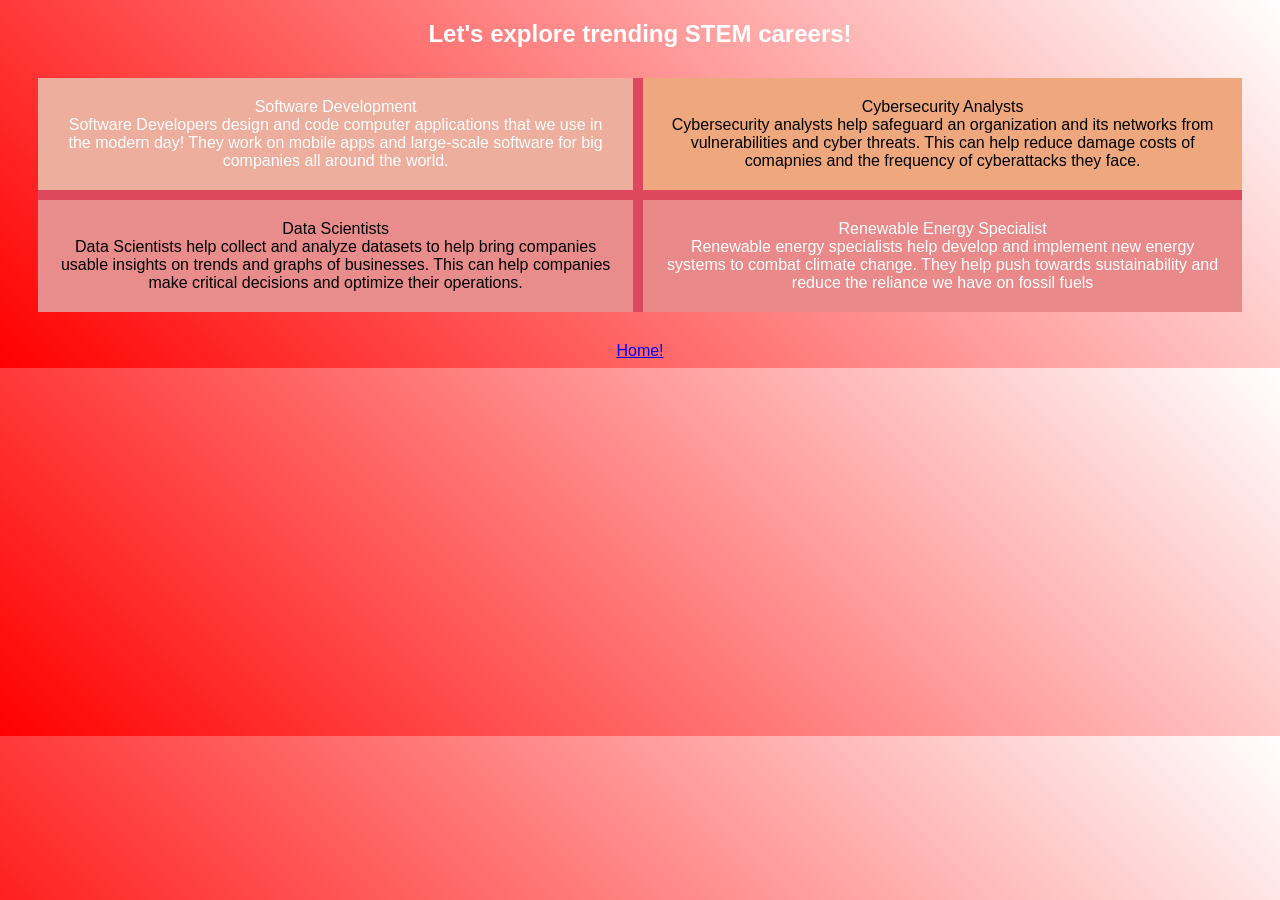
<file: careers.html>
<!DOCTYPE html>
<html>

<head>
    <link rel="stylesheet" href="style.css" />
    <title>Careers</title>
</head>

<body>
    <h2> Let's explore trending STEM careers! </h2>



    <div class="grid" style="background-color: rgb(221, 72, 95)">
        <div class="first box" style="background-color: rgb(237, 174, 157);">
            Software Development<br> Software Developers design and code computer applications that we use in the modern
            day! They work on mobile
            apps and large-scale software for big companies all around the world.
        </div>
        <div class="second box" style="background-color: rgb(233, 140, 140);">
            Data Scientists <br> Data Scientists help collect and analyze datasets to help bring companies usable
            insights on trends and graphs
            of businesses. This can help companies make critical decisions and optimize their operations. </div>
        <div class="third box" style="background-color: rgb(239, 167, 125);">
            Cybersecurity Analysts <br> Cybersecurity analysts help safeguard an organization and its networks from
            vulnerabilities and cyber threats.
            This can help reduce damage costs of comapnies and the frequency of cyberattacks they face. </div>

        <div class="fourth box" style="background-color: rgb(233, 137, 137);">
            Renewable Energy Specialist <br>Renewable energy specialists help develop and implement new energy systems
            to combat climate change. They help
            push towards sustainability and reduce the reliance we have on fossil fuels </div>
    </div>

    <a href="index.html">Home!</a>
</body>


</html>
</file>
<file: style.css>
:root {
    --red-col: red;
    --white-col: white;
}



body {
    text-align: center;
    font-family: 'Arial';

    color: var(--white-col);
    background-image: linear-gradient(45deg, red, white);

}

header {
    text-align: right;
    vertical-align: top;
    margin: 30px;
}

footer {
    text-align: center;
    border: solid 3px var(--white-col);
    margin: 80px;
    padding: 20px;
}


.grid {
    display: grid;

    gap: 10px;
    margin: 30px;
    grid-template-areas:
        "a c"
        "b a1"
}

.first {
    grid-area: a;
    color: white;

}


.second {
    grid-area: b;
    color: black;
}

.third {
    grid-area: c;
    color: black;
}



.box {
    padding: 20px;
    justify-content: center;
    align-items: center;
    border: none;
    margin: 0px;
}


.animated {
    animation: wobble 1s ease-in-out infinite alternate;
    transform-origin: center center;
}

@keyframes wobble {
    0% {
        transform: rotate(-20deg);
    }

    100% {
        transform: rotate(20deg);
    }
}

.flex-container {
    display: flex;
    justify-content: space-around;
    align-items: center;
    flex-direction: row;
}

.item {
    background: blue;
    padding: 20px;
    color: white;
}

.stemdef {
    background-image: linear-gradient(45deg, blue, white);
}
</file>
